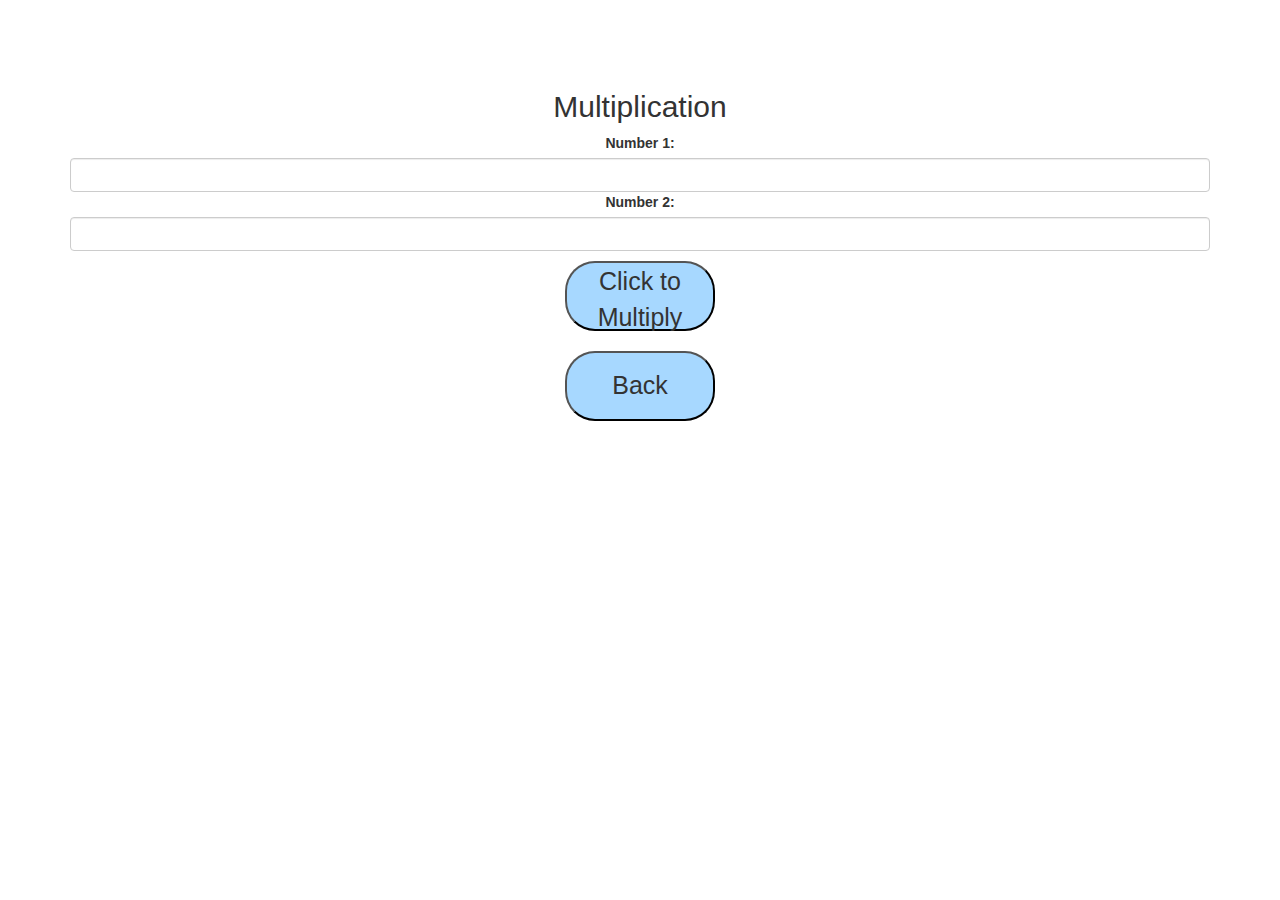
<file: g.html>
<html>
<head>
	<title>Math</title>
<meta name="viewport" content="width=device-width, initial-scale=1">
<link rel="stylesheet" href="https://maxcdn.bootstrapcdn.com/bootstrap/3.4.0/css/bootstrap.min.css">
<script src="https://ajax.googleapis.com/ajax/libs/jquery/3.4.1/jquery.min.js"></script>
<script src="https://maxcdn.bootstrapcdn.com/bootstrap/3.4.0/js/bootstrap.min.js"></script>
<link rel="stylesheet" type="text/css" href="main.css">

</head>

<body>

<center><h2 class="mt-4">Multiplication</h2></center>
<div class="container center">

<label>Number 1:</label>

<input type="number" name="number1" id="num1" class="form-control">

<label>Number 2:</label>

<input type="number" name="number1" id="num2" class="form-control">

<p id="add" style="color:darkblue" class="mt-2"></p>

<button onclick="dd()">Click to Multiply</button><br><br><button onclick="ret()">Back</button></span><br><br>
 

</div>
</body>
</html>
<script type="text/javascript">
function ret() {
    window.location="math.html";
}
function dd() {
var n1 = parseInt(document.getElementById('num1').value) ;
var n2 = parseInt(document.getElementById('num2').value);
var sum = n1 * n2;
document.getElementById('add').innerHTML = " Sum is = " + sum;
}
</script>
</file>
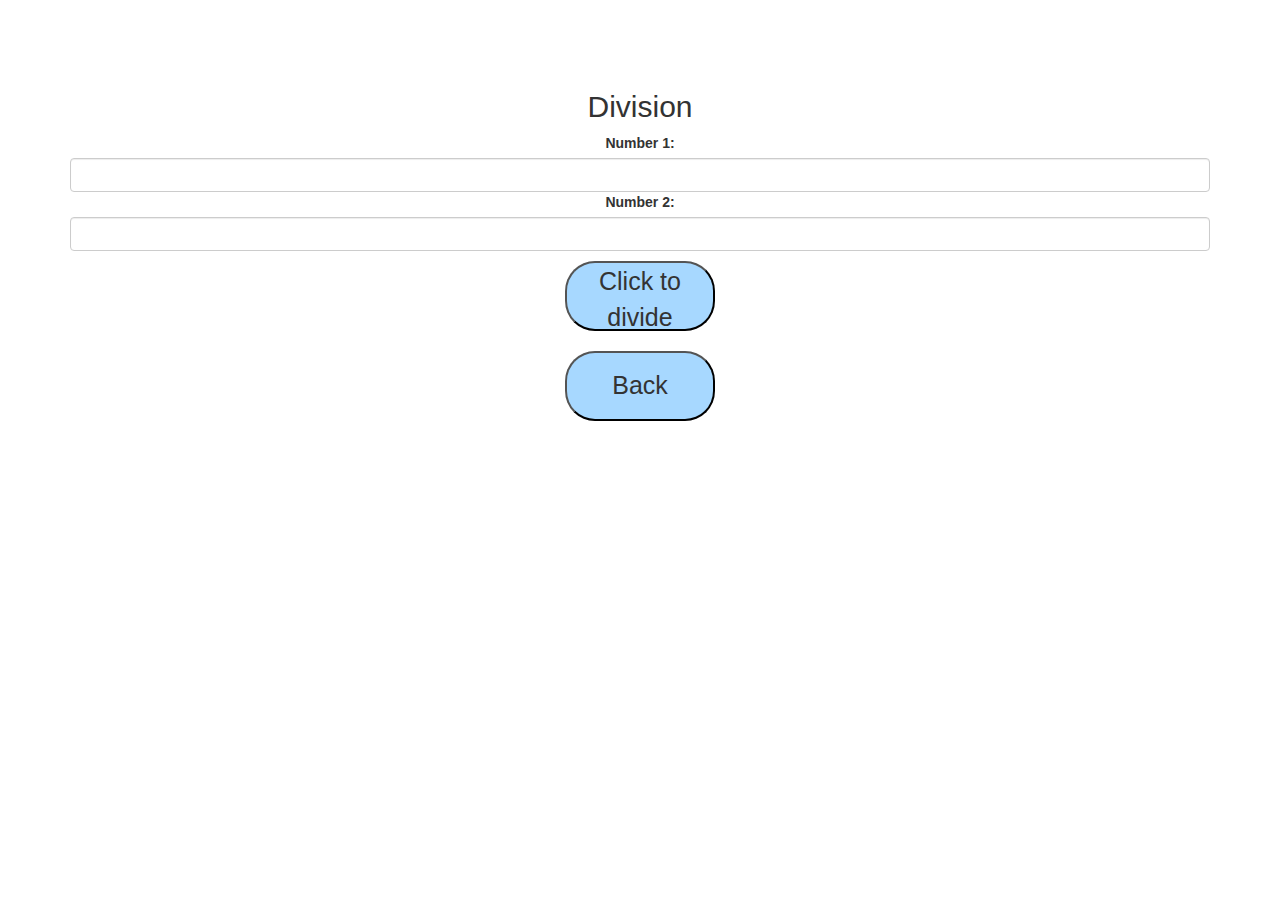
<file: h.html>
<html>
<head>
	<title>Math</title>
<meta name="viewport" content="width=device-width, initial-scale=1">
<link rel="stylesheet" href="https://maxcdn.bootstrapcdn.com/bootstrap/3.4.0/css/bootstrap.min.css">
<script src="https://ajax.googleapis.com/ajax/libs/jquery/3.4.1/jquery.min.js"></script>
<script src="https://maxcdn.bootstrapcdn.com/bootstrap/3.4.0/js/bootstrap.min.js"></script>
<link rel="stylesheet" type="text/css" href="reet.css">
<script src="h.js"></script>

</head>

<body>

<center><h2 class="mt-4">Division</h2></center>
<div class="container center">

<label>Number 1:</label>

<input type="number" name="number1" id="num1" class="form-control">

<label>Number 2:</label>

<input type="number" name="number1" id="num2" class="form-control">

<p id="add" style="color:darkblue" class="mt-2"></p>

<label>               </label><button onclick="dd()">Click to divide</button><br><br><span><button onclick="ret()">Back</button></span><br><br>
 

</div>
</body>
</html>
</file>
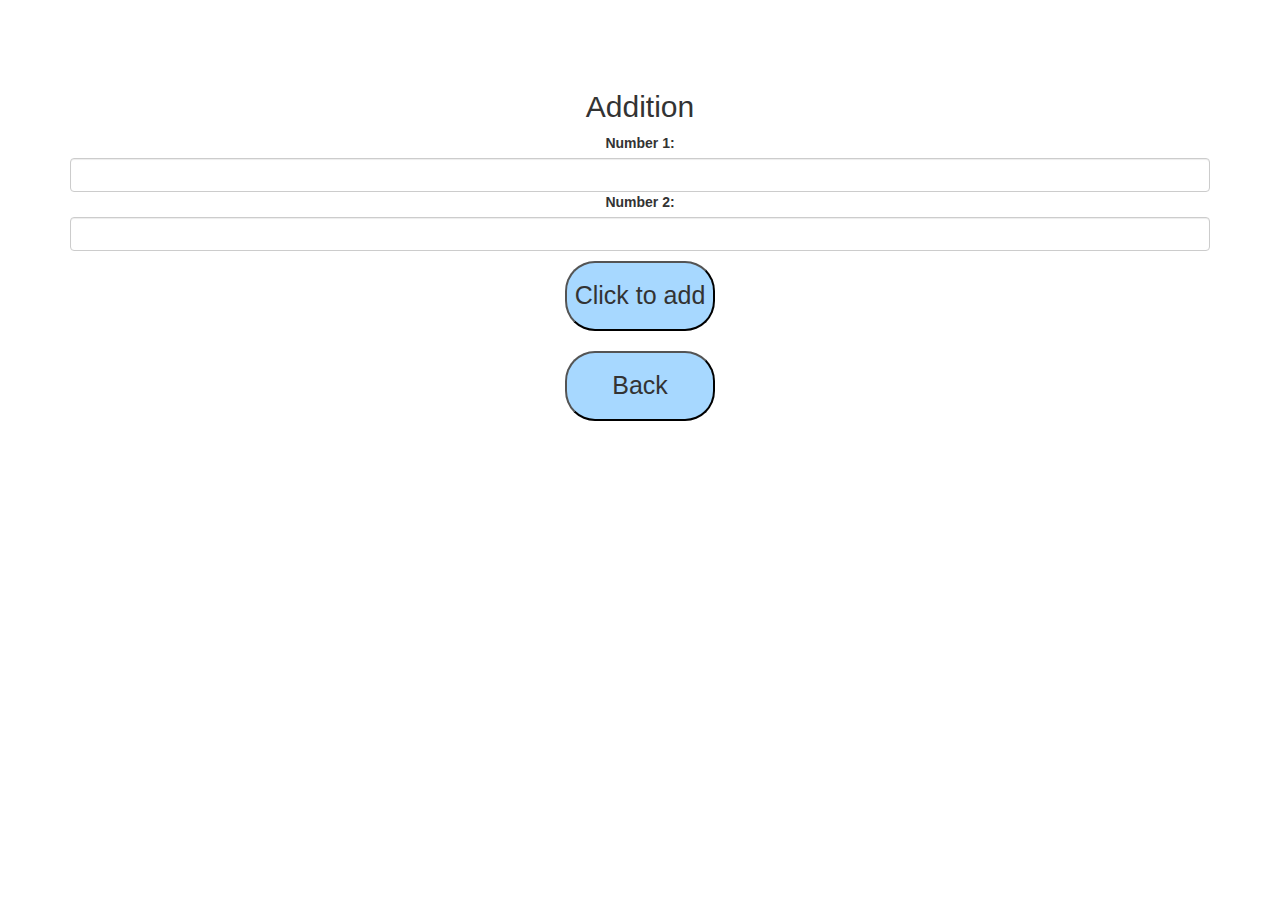
<file: html.html>
<html>
<head>
	<title>Math</title>
<meta name="viewport" content="width=device-width, initial-scale=1">
<link rel="stylesheet" href="https://maxcdn.bootstrapcdn.com/bootstrap/3.4.0/css/bootstrap.min.css">
<script src="https://ajax.googleapis.com/ajax/libs/jquery/3.4.1/jquery.min.js"></script>
<script src="https://maxcdn.bootstrapcdn.com/bootstrap/3.4.0/js/bootstrap.min.js"></script>
<link rel="stylesheet" type="text/css" href="main.css">

</head>

<body>

<center><h2 class="mt-4">Addition</h2></center>
<div class="container center">

<label>Number 1:</label>

<input type="number" name="number1" id="num1" class="form-control">

<label>Number 2:</label>

<input type="number" name="number1" id="num2" class="form-control">

<p id="add" style="color:darkblue" class="mt-2"></p>

<button onclick="ddd()">Click to add</button><br><br><button onclick="ret()">Back</button></span><br><br>
 

</div>
</body>
</html>
<script type="text/javascript">

function ddd() {
var n1 = parseInt(document.getElementById('num1').value) ;
var n2 = parseInt(document.getElementById('num2').value);
var sum = n1 + n2;
document.getElementById('add').innerHTML = " Sum is = " + sum;
}
function ret() {
    window.location="math.html";
}
</script>
</file>
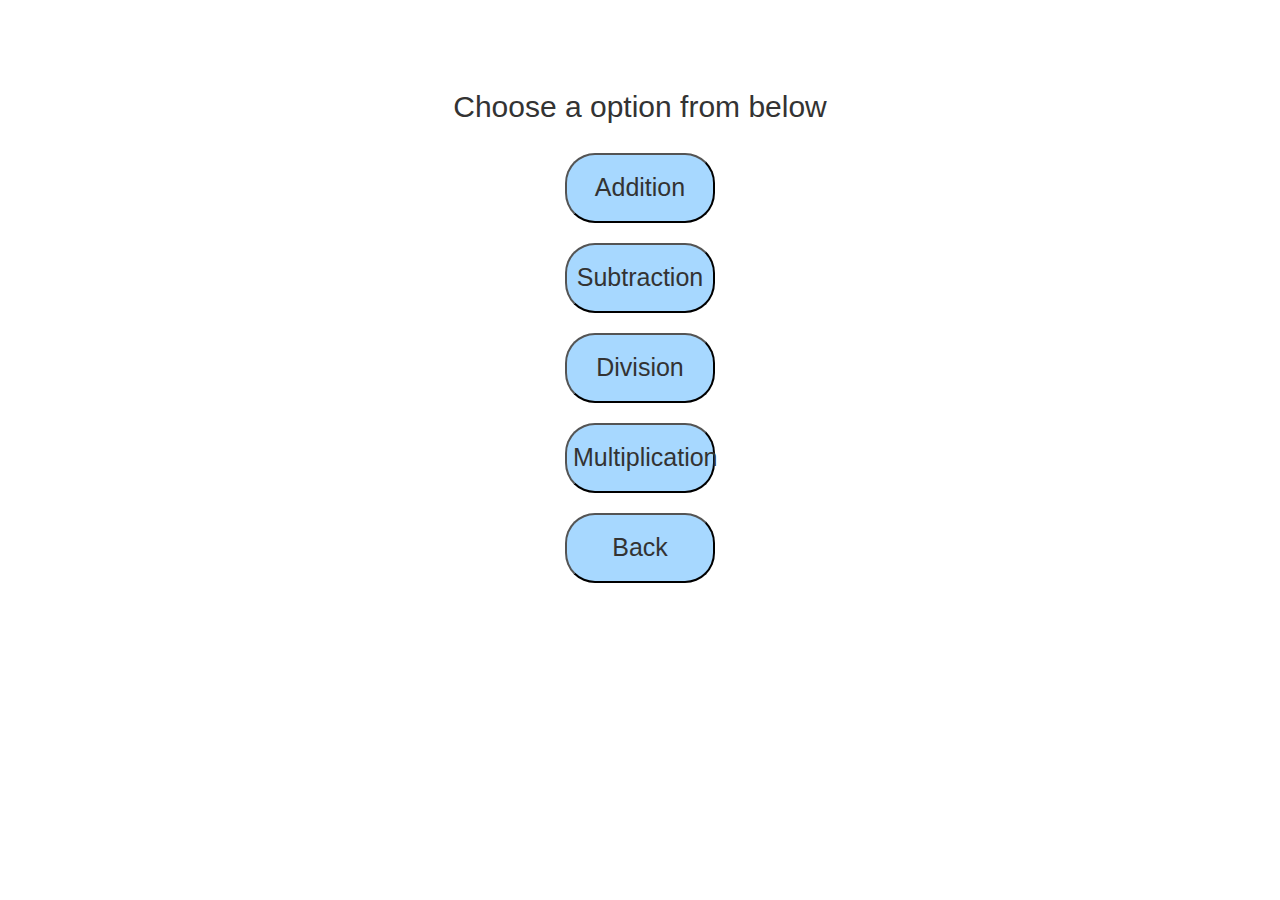
<file: math.html>
<html>
<head>
	<title>Math</title>
<meta name="viewport" content="width=device-width, initial-scale=1">
<link rel="stylesheet" href="https://maxcdn.bootstrapcdn.com/bootstrap/3.4.0/css/bootstrap.min.css">
<script src="https://ajax.googleapis.com/ajax/libs/jquery/3.4.1/jquery.min.js"></script>
<script src="https://maxcdn.bootstrapcdn.com/bootstrap/3.4.0/js/bootstrap.min.js"></script>
<link rel="stylesheet" type="text/css" href="main.css">
<script src="math.js"></script>

<body>
    <h2>Choose a option from below</h2>
    <br>
    <div>
    <button onclick="add()">Addition</button></div>
    <br>
 <div>   <button onclick="sub()">Subtraction</button></div>
 <br>
   <div> <button onclick="div()">Division</button></div>
   <br>
  <div>  <button onclick="mult()">Multiplication</button>
    </div>
    <br>
    <div><button onclick="ret()">Back</button></span><br><br></div>
</body>
</file>
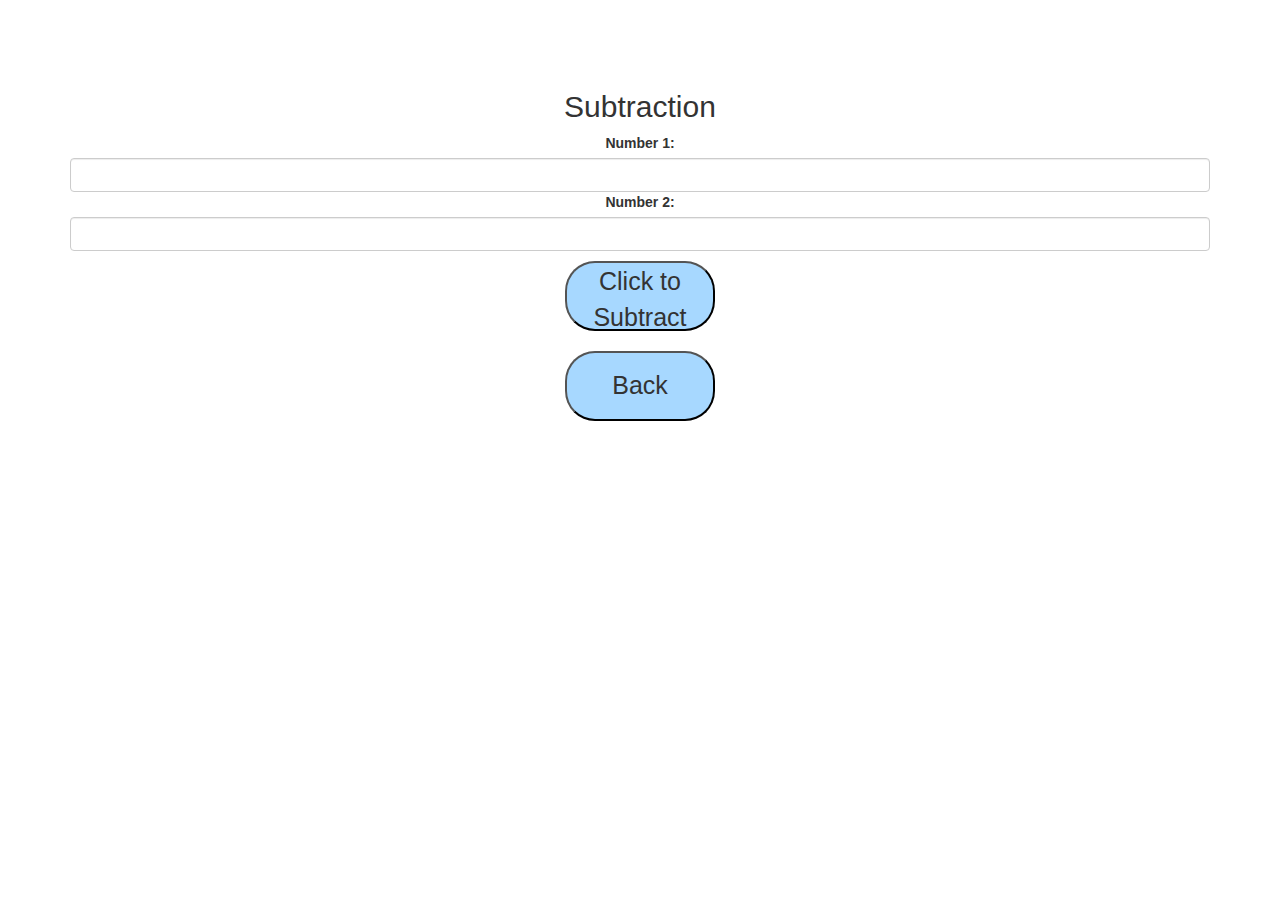
<file: reet.html>
<html>
<head>
	<title>Math</title>
<meta name="viewport" content="width=device-width, initial-scale=1">
<link rel="stylesheet" href="https://maxcdn.bootstrapcdn.com/bootstrap/3.4.0/css/bootstrap.min.css">
<script src="https://ajax.googleapis.com/ajax/libs/jquery/3.4.1/jquery.min.js"></script>
<script src="https://maxcdn.bootstrapcdn.com/bootstrap/3.4.0/js/bootstrap.min.js"></script>
<link rel="stylesheet" type="text/css" href="main.css">

</head>

<body>

<center><h2 class="mt-4">Subtraction</h2></center>
<div class="container center">

<label>Number 1:</label>

<input type="number" name="number1" id="num1" class="form-control">

<label>Number 2:</label>

<input type="number" name="number1" id="num2" class="form-control">

<p id="add" style="color:darkblue" class="mt-2"></p>

<button onclick="dd()">Click to Subtract</button><br><br><button onclick="ret()">Back</button></span>
 

</div>
</body>
</html>
<script type="text/javascript">

function dd() {
var n1 = parseInt(document.getElementById('num1').value) ;
var n2 = parseInt(document.getElementById('num2').value);
var sum = n1 - n2;
document.getElementById('add').innerHTML = " Sum is = " + sum;
}
function ret() {
    window.location="math.html";
}
</script>
</file>
<file: main.css>
body{
    text-align: center;
}

img{
    width:1500px;
    height: 250px;
}

h1{
   margin-bottom: 70px;

}

button{
    background-color: #a7d8ff;
    width: 150px;
    height: 70px;
    border-radius: 30px;
    font-size: 25px;
}

h2{
    padding-top: 70px;
}
</file>
<file: reet.css>
img{
    width: 25px;
}

body{
    text-align: center;
}



h1{
   margin-bottom: 70px;

}

button{
    background-color: #a7d8ff;
    width: 150px;
    height: 70px;
    border-radius: 30px;
    font-size: 25px;
}

h2{
    padding-top: 70px;
}
</file>
